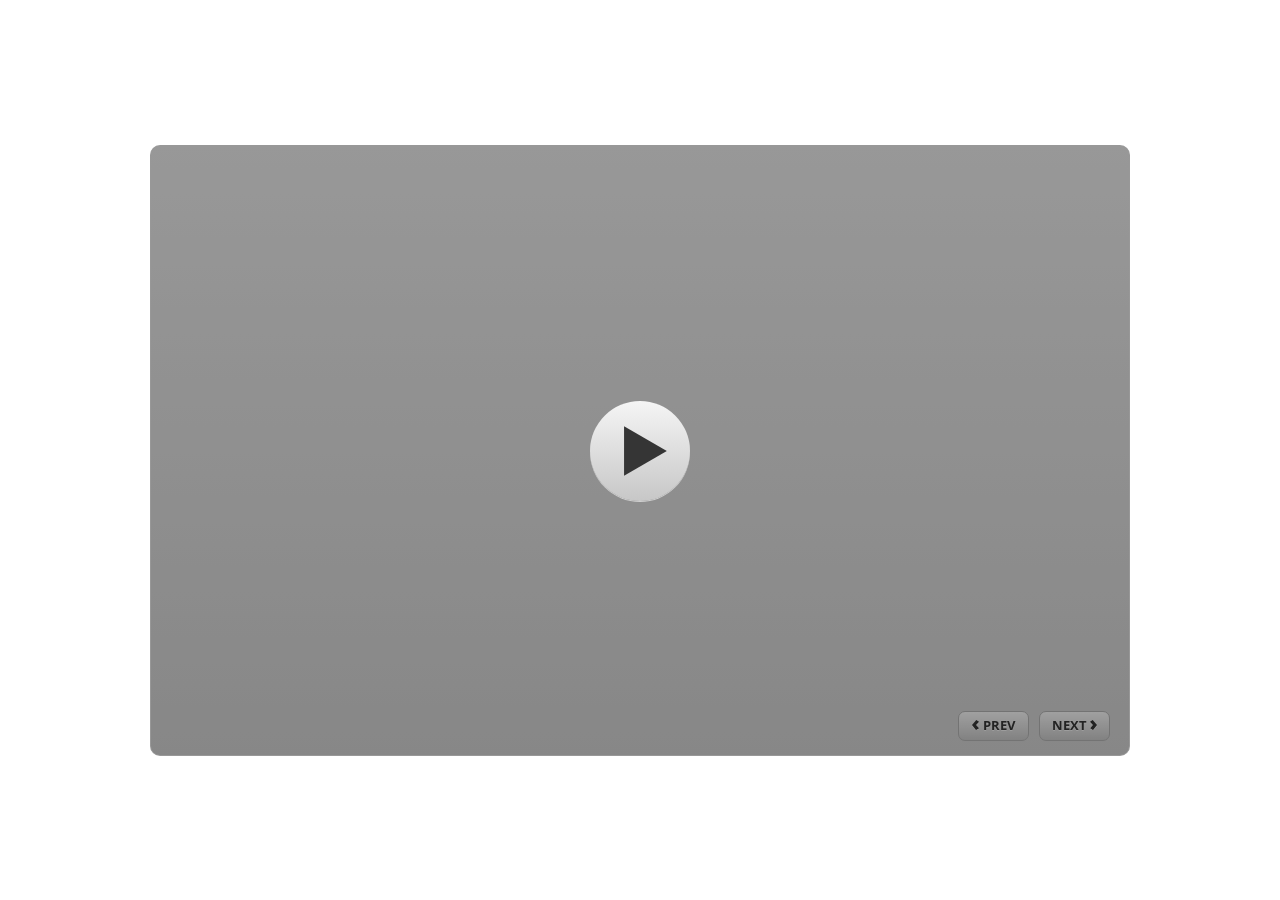
<file: index.html>
﻿<!doctype html>
<html lang="en-US">
<head>
  <meta charset="utf-8">
  <!-- Created using Storyline 3 - http://www.articulate.com  -->
  <!-- version: 3.20.30234.0 -->
  <title>SIMAKLIM4</title>
  <meta http-equiv="x-ua-compatible" content="IE=edge"/>
  <meta name="viewport" content="width=device-width,initial-scale=1,user-scalable=no,shrink-to-fit=no,minimal-ui"/>
  <meta name="apple-mobile-web-app-capable" content="yes"/>
  <style>
    html, body { height: 100%; padding: 0; margin: 0 }
    #app { height: 100%; width: 100%; }
  </style>

  <script>
    window.DS = {};
    window.globals = {
      DATA_PATH_BASE: '',
      HAS_FRAME: true,
      HAS_SLIDE: true,

      lmsPresent: false,
      tinCanPresent: false,
      cmi5Present: false,
      aoSupport: false,
      scale: 'noscale',
      captureRc: false,
      browserSize: 'optimal',
      bgColor: '#FFFFFF',
      features: '',
      themeName: 'classic',
      preloaderColor: '#FFFFFF',
      suppressAnalytics: false,
      productChannel: 'perpetual',
      publishSource: 'storyline',
      aid: '',
      cid: '39aac9c0-3fe7-4871-bb9b-78f94019f6a4',
      playerVersion: '3.20.30234.0',
      publishTimestamp: '2026-11-27T02:05:24.2940947Z',
      maxIosVideoElements: 10,
      connectionSettings: { },

      
      parseParams: function(qs) {
        if (window.globals.parsedParams != null) {
          return window.globals.parsedParams;
        }
        qs = (qs || window.location.search.substr(1)).split('+').join(' ');
        var params = {},
            tokens,
            re = /[?&]?([^=]+)=([^&]*)/g;

        while (tokens = re.exec(qs)) {
          params[decodeURIComponent(tokens[1]).trim()] =
            decodeURIComponent(tokens[2]).trim();
        }
        window.globals.parsedParams = params;
        return params;
      }

    };
  </script>
  <script>
    var isIe11 = ('ActiveXObject' in window || window.MSBlobBuilder != null)
      && window.msCrypto != null && !window.ActiveXObject;
    if (isIe11) {
      window.globals.unsupportedBrowser = true;
      document.write(atob('[base64]'));
    }
  </script>
  
  <script>window.THREE = { };</script>
  
</head>
<body style="background: #FFFFFF" class="cs-HTML theme-classic">
  <!-- 360 -->
  <script>!function(){var e,i=/iPhone/i,o=/iPod/i,n=/iPad/i,t=/\biOS-universal(?:.+)Mac\b/i,r=/\bAndroid(?:.+)Mobile\b/i,a=/Android/i,d=/(?:SD4930UR|\bSilk(?:.+)Mobile\b)/i,p=/Silk/i,l=/Windows Phone/i,u=/\bWindows(?:.+)ARM\b/i,b=/BlackBerry/i,s=/BB10/i,c=/Opera Mini/i,f=/\b(CriOS|Chrome)(?:.+)Mobile/i,h=/Mobile(?:.+)Firefox\b/i,v=function(e){return void 0!==e&&"MacIntel"===e.platform&&"number"==typeof e.maxTouchPoints&&e.maxTouchPoints>1&&"undefined"==typeof MSStream};e=function(e){var m={userAgent:"",platform:"",maxTouchPoints:0};e||"undefined"==typeof navigator?"string"==typeof e?m.userAgent=e:e&&e.userAgent&&(m={userAgent:e.userAgent,platform:e.platform,maxTouchPoints:e.maxTouchPoints||0}):m={userAgent:navigator.userAgent,platform:navigator.platform,maxTouchPoints:navigator.maxTouchPoints||0};var g=m.userAgent,y=g.split("[FBAN");void 0!==y[1]&&(g=y[0]),void 0!==(y=g.split("Twitter"))[1]&&(g=y[0]);var A=function(e){return function(i){return i.test(e)}}(g),w={apple:{phone:A(i)&&!A(l),ipod:A(o),tablet:!A(i)&&(A(n)||v(m))&&!A(l),universal:A(t),device:(A(i)||A(o)||A(n)||A(t)||v(m))&&!A(l)},amazon:{phone:A(d),tablet:!A(d)&&A(p),device:A(d)||A(p)},android:{phone:!A(l)&&A(d)||!A(l)&&A(r),tablet:!A(l)&&!A(d)&&!A(r)&&(A(p)||A(a)),device:!A(l)&&(A(d)||A(p)||A(r)||A(a))||A(/\bokhttp\b/i)},windows:{phone:A(l),tablet:A(u),device:A(l)||A(u)},other:{blackberry:A(b),blackberry10:A(s),opera:A(c),firefox:A(h),chrome:A(f),device:A(b)||A(s)||A(c)||A(h)||A(f)},any:!1,phone:!1,tablet:!1};return w.any=w.apple.device||w.android.device||w.windows.device||w.other.device,w.phone=w.apple.phone||w.android.phone||w.windows.phone,w.tablet=w.apple.tablet||w.android.tablet||w.windows.tablet,w}(),"object"==typeof exports&&"undefined"!=typeof module?module.exports=e:"function"==typeof define&&define.amd?define((function(){return e})):this.isMobile=e}();
    window.isMobile.apple.tablet = window.isMobile.apple.tablet ||
      (navigator.platform === 'MacIntel' && navigator.maxTouchPoints > 1);
    window.isMobile.apple.device = window.isMobile.apple.device || window.isMobile.apple.tablet;
    window.isMobile.tablet = window.isMobile.tablet || window.isMobile.apple.tablet;
    window.isMobile.any = window.isMobile.any || window.isMobile.apple.tablet;
  </script>

  <div id="focus-sink" tabindex="-1"></div>

  <div id="preso"></div>
  <script>
    (function() {

      var classTypes = [ 'desktop', 'mobile', 'phone', 'tablet' ];

      var addDeviceClasses = function(prefix, testObj) {
        var curr, i;
        for (i = 0; i < classTypes.length; i++) {
          curr = classTypes[i];
          if (testObj[curr]) {
            document.body.classList.add(prefix + curr);
          }
        }
      };

      var params = window.globals.parseParams(),
          isDevicePreview = params.devicepreview === '1',
          isPhoneOverride = params.deviceType === 'phone' || (isDevicePreview && params.phone == '1'),
          isTabletOverride = (params.deviceType === 'tablet' || isDevicePreview) && !isPhoneOverride,
          isMobileOverride = isPhoneOverride || isTabletOverride;

      var deviceView = {
        desktop: !window.isMobile.any && !isMobileOverride,
        mobile: window.isMobile.any || isMobileOverride,
        phone: isPhoneOverride || (window.isMobile.phone && !isTabletOverride),
        tablet: isTabletOverride || window.isMobile.tablet
      };

      window.globals.deviceView = deviceView;
      window.isMobile.desktop = !window.isMobile.any;
      window.isMobile.mobile = window.isMobile.any;

      addDeviceClasses('view-', deviceView);

    })();
  </script>
  
  <script src='story_content/user.js' type=text/javascript></script>
  <div class="slide-loader"></div>

  <script>
    if (window.globals.deviceView.isMobile) { var doc = document, loader = doc.body.querySelector('.slide-loader'); [ 1, 2, 3 ].forEach(function(n) { var d = doc.createElement('div'); d.style.backgroundColor = window.globals.preloaderColor; d.classList.add('mobile-loader-dot'); d.classList.add('dot' + n); loader.appendChild(d); }); }
  </script>

  <div class="mobile-load-title-overlay" style="display: none">
    <div class="mobile-load-title">SIMAKLIM4</div>
  </div>

  <div class="mobile-chrome-warning"></div>

  
<style>
  .warn-connection-dialog {
    display: none;
    background: transparent;
    pointer-events: none;
    position: fixed;
    left: 0;
    top: 0;
    width: 100%;
    height: 100%;
    z-index: 999;
  }

  .warn-connection-content {
    border-radius: 4px;
    background: white;
    border: 1px solid #E7E7E7;
    color: #333333;
    box-shadow: 0 2px 4px rgba(0, 0, 0, 0.25);
    transition: all 150ms ease-out;
    position: absolute;
    white-space: nowrap;
  }

  .view-phone.is-landscape .warn-connection-content {
    left: 23px;
    bottom: 23px;
  }

  .view-tablet.is-landscape .warn-connection-content {
    left: 50%;
    top: 20px;
    transform: translateX(-50%);
  }

  .is-portrait .warn-connection-content {
    transform: translate(-50%, calc(-100% - 15px));
  }

  .warn-connection-content p {
    display: inline-block;
    margin: 0 8px 0 0;
    line-height: 33px;
    font-size: 11px;
  }

  .warn-connection-content svg {
    position: relative;
    vertical-align: middle;
    margin: 0 2px 2px 8px;
  }

  .view-desktop .warn-connection-content {
    left: 1.5em;
    bottom: 1.5em;
  }

  .view-desktop .warn-connection-content p {
    font-size: 1.1em;
  }

  .is-offline .warn-connection-dialog {
    display: block;
  }

  .is-offline .cs-panel * {
    pointer-events: none !important;
  }

  .is-offline .cs-panel {
    pointer-events: all !important;
  }

  .is-offline #nav-controls * {
    pointer-events: none !important;
  }

  .is-offline #nav-controls {
    pointer-events: all !important;
  }
</style>

<div class="warn-connection-dialog">
  <div class="warn-connection-content">
    <svg width="17" height="15" viewBox="0 0 17 15" xmlns="http://www.w3.org/2000/svg">
      <path fill="#8F0000" stroke="white" d="M16.07,12.98 L15.88,12.23 L9.51,1.21 C8.97,0.26,7.6,0.26,7.06,1.21 L0.69,12.23 C0.15,13.16,0.81,14.36,1.91,14.36 H14.65 C15.47,14.36,16.05,13.7,16.07,12.98 Z"/>
      <path fill="white" stroke="white" d="M8.58,5.5 C8.35,5.28,8.5,5.35,8.21,5.32 C8.09,5.35,7.97,5.49,7.96,5.67 C7.97,5.79,7.98,5.92,7.98,6.04 L7.98,6.04 C7.99,6.17,8,6.31,8.01,6.43 L8.01,6.44 C8.03,6.92,8.06,7.41,8.09,7.9 L8.09,7.9 C8.12,8.39,8.14,8.88,8.17,9.37 C8.17,9.39,8.18,9.42,8.2,9.44 C8.23,9.46,8.25,9.47,8.28,9.47 C8.31,9.47,8.34,9.46,8.35,9.44 C8.37,9.43,8.38,9.4,8.39,9.35 L8.39,9.34 C8.39,9.24,8.4,9.15,8.4,9.05 L8.4,9.05 C8.41,8.96,8.41,8.86,8.42,8.75 C8.43,8.44,8.45,8.12,8.47,7.81 L8.47,7.81 C8.49,7.49,8.51,7.18,8.53,6.87 C8.55,6.46,8.56,6.05,8.59,5.64 L8.6,5.62 C8.6,5.57,8.59,5.53,8.58,5.5 L8.21,5.32 Z"/>
      <circle fill="white" stroke="white" cx="8.3" cy="11.35" r="0.3"/>
    </svg>
    <p>You are offline. Trying to reconnect...</p>
  </div>
</div>

<script>
  (function() {
    window.DS.connection = {
      warningShown: false,
      assets: {},
      loadingAssetGroup: false,
      retryDelay: 500
    };

    // @TODO this is POC code and can be cleaned up a bit more if we move forward
    // with the feature



    // The `window.globals.features` variable must be set in `webpack.dev.config` when testing locally - it is not enough
    // to have it in the data - but it must be set there as well.
    var useConnectionMessages = window.AbortController != null &&
      window.location.protocol != 'file:' &&
      window.globals.features.indexOf('ConnectionMessages') != -1;

    window.DS.connection.useConnectionMessages = useConnectionMessages

    var assetCount = 0;
    var checkLoadedId;
    var connectionSettings = window.globals.connectionSettings;

    if (useConnectionMessages && connectionSettings != null) {
      var contentEl = document.querySelector('.warn-connection-content');
      var messageEl = contentEl.querySelector('p')

      if (connectionSettings.useDarkTheme) {
        contentEl.style.borderColor = '#BABBBA';
        contentEl.style.backgroundColor = '#282828';
        contentEl.style.color = '#FFFFFF';
      }

      if (connectionSettings.message != null) {
        messageEl.textContent = window.decodeURIComponent(connectionSettings.message);
      }
    }

    function checkAssetsReady() {
      for (var i in DS.connection.assets) {
        if (!DS.connection.assets[i].success) {
          return false;
        }
      }
      return true;
    }

    function stopAssetGroup() {
      if (!useConnectionMessages) { return; }

      assetCount = 0;

      DS.connection.oldAssetGroup = DS.connection.assets;
      DS.connection.assets = {};
      DS.connection.loadingAssetGroup = false;
      clearInterval(checkLoadedId);
    }

    function startAssetGroup() {
      if (!useConnectionMessages) { return; }
      var ticks = 0;
      clearInterval(checkLoadedId);
      checkLoadedId = setInterval(function() {
        var loaded = 0;
        if (assetCount === 0 && loaded === 0) {
          clearInterval(checkLoadedId);
          return;
        }

        for (var i in DS.connection.assets) {
          if (DS.connection.assets[i].success) {
            loaded++;
          }
        }

        if (assetCount === loaded && checkAssetsReady()) {
          for (var i in DS.connection.assets) {
            if (DS.connection.assets[i].action) {
              DS.connection.assets[i].action();
            }
          }
          hideWarning();
          stopAssetGroup();
        }
      }, 100)
    }

    function requiredAsset(url, action, retry, type) {
      if (!useConnectionMessages) { return; }
      if (DS.connection.assets[url]) { return; }

      DS.connection.assets[url] = {
        success: false, action: action, retry: retry, type: type
      };
      assetCount = Object.keys(DS.connection.assets).length;
      if (!DS.connection.loadingAssetGroup) {
        startAssetGroup();
      }
      DS.connection.loadingAssetGroup = true;
    }

    function assetLoaded(url) {
      if (!useConnectionMessages) { return; }
      if (DS.connection.assets[url]) {
        DS.connection.assets[url].success = true;
      }
    }

    function assetFailed(url) {
      if (!useConnectionMessages) { return; }
      if (!DS.connection.assets[url]) {
        if (/\.js$/.test(url)) {
          setTimeout(function() {
            if (DS.connection.lastSlideLoaded != null) {
              DS.connection.lastSlideLoaded();
            }
          }, DS.connection.retryDelay);
        }
        return;
      }
      if (!DS.connection.warningShown) { showWarning(); }
      if (DS.connection.assets[url].retry) {
        setTimeout(function() {
          if (!DS.connection.assets[url].success) {
            DS.connection.assets[url].retry()
          }
        }, DS.connection.retryDelay);
      }
    }

    function hideWarning() {
      document.body.classList.remove('is-offline');
      DS.connection.warningShown = false;
    }
    DS.connection.hideWarning = hideWarning

    function showWarning(btn) {
      document.body.classList.add('is-offline')
      DS.connection.warningShown = true;
      updateWarningPosition();
    }

    function updateWarningPosition() {
      if (!DS.connection.warningShown) {
        return;
      }

      var isPortrait = document.body.classList.contains('is-portrait');
      var warningEl = document.querySelector('.warn-connection-content');

      if (isPortrait) {
        var slide = document.querySelector('.primary-slide');
        var slideRect = slide.getBoundingClientRect();

        warningEl.style.top = `${slideRect.top}px`
        warningEl.style.left = `${slideRect.left + slideRect.width / 2}px`
      } else {
        warningEl.style.top = null;
        warningEl.style.left = null;
      }

      window.requestAnimationFrame(updateWarningPosition);
    }

    // these will all be noops if the feature flag isn't set in
    // the data and `window.globals.features`
    DS.connection.requiredAsset = requiredAsset;
    DS.connection.assetLoaded = assetLoaded;
    DS.connection.assetFailed = assetFailed;
    DS.connection.stopAssetGroup = stopAssetGroup;
    DS.connection.startAssetGroup = startAssetGroup;
  })();
</script>


  <script>
    
    if (window.autoSpider && window.vInterfaceObject) {
      document.querySelector('.mobile-load-title-overlay').style.display = 'none';
    }
  </script>

  

  <link rel="stylesheet" href="html5/data/css/output.min.css" data-noprefix/>
</body>
<script src="html5/lib/scripts/bootstrapper.min.js"></script>
</html>
</file>
<file: html5/data/css/output.min.css>
@font-face {
  font-family: 'Open SansBold CharsBold20298D3C';
  src: url('[data-uri]');
  font-style: normal;
  font-weight: normal;
}
@font-face {
  font-family: 'Open Sans Charset1_ 6AB12D0B457';
  src: url('[data-uri]');
  font-style: normal;
  font-weight: normal;
}
@font-face {
  font-family: 'Arial Rounded MT BoBold7A81BB06';
  src: url('[data-uri]');
  font-style: normal;
  font-weight: normal;
}
@font-face {
  font-family: 'Articulate Charset1_ 6i683EED9D';
  src: url('[data-uri]');
  font-style: normal;
  font-weight: normal;
}
@font-face {
  font-family: 'Century Gothic Charset168CE8BEC';
  src: url('[data-uri]');
  font-style: normal;
  font-weight: normal;
}
@font-face {
  font-family: 'Articulate ExtrabolboldD8771F04';
  src: url('[data-uri]');
  font-style: normal;
  font-weight: normal;
}
@font-face {
  font-family: 'Elephant Charset1_ 6iVpA993C799';
  src: url('[data-uri]');
  font-style: normal;
  font-weight: normal;
}
@font-face {
  font-family: 'Times New Roman CharsetA992CA42';
  src: url('[data-uri]');
  font-style: normal;
  font-weight: normal;
}
@font-face {
  font-family: 'Rockwell Condensed Char5233F199';
  src: url('[data-uri]');
  font-style: normal;
  font-weight: normal;
}
@font-face {
  font-family: 'Open Sans Charset0_v9TY33EDE6F2';
  src: url('[data-uri]');
  font-style: normal;
  font-weight: normal;
}
@font-face {
  font-family: 'Open SansBold CharsBoldE47A47C6';
  src: url('[data-uri]');
  font-style: normal;
  font-weight: normal;
}
@font-face {
  font-family: 'Arial Rounded MT BoBoldAD39CAD8';
  src: url('[data-uri]');
  font-style: normal;
  font-weight: normal;
}
@font-face {
  font-family: 'Century Gothic Charset05E871ACC';
  src: url('[data-uri]');
  font-style: normal;
  font-weight: normal;
}
@font-face {
  font-family: 'Articulate Extrabolbold472DC2A8';
  src: url('[data-uri]');
  font-style: normal;
  font-weight: normal;
}
@font-face {
  font-family: 'Elephant Charset0_v9zl95954041E';
  src: url('[data-uri]');
  font-style: normal;
  font-weight: normal;
}
@font-face {
  font-family: 'Times New Roman Charset70F17049';
  src: url('[data-uri]');
  font-style: normal;
  font-weight: normal;
}
@font-face {
  font-family: 'Rockwell Condensed Char9FF78C46';
  src: url('[data-uri]');
  font-style: normal;
  font-weight: normal;
}
.cs-pxabnsnfns00000000001 .cs-infopanel  {
  box-shadow: 0 1px 0 rgba(184, 184, 184, 1);
  background: rgba(255, 255, 255, 1);
}
.cs-pxabnsnfns00000000001 .cs-infopanel .cs-link {
  color: rgba(124, 34, 128, 1);
}
.cs-pxabnsnfns00000000001 .cs-infopanel .cs-link:hover {
  color: rgba(0, 0, 238, 1);
}
.cs-pxabnsnfns00000000001 .cs-infopanel .cs-name {
  color: rgba(68, 68, 68, 1);
}
.cs-pxabnsnfns00000000001 .cs-infopanel .cs-title {
  color: rgba(153, 153, 153, 1);
}
.cs-pxabnsnfns00000000001 .cs-infopanelpopup  {
  box-shadow: 0 1px 0 rgba(184, 184, 184, 1);
  background: linear-gradient(180deg, rgba(233, 233, 233, 1) 0%, rgba(207, 207, 207, 1) 100%);
}
.cs-pxabnsnfns00000000001 .cs-infopanelpopup .cs-link {
  color: rgba(124, 34, 128, 1);
}
.cs-pxabnsnfns00000000001 .cs-infopanelpopup .cs-link:hover {
  color: rgba(0, 0, 238, 1);
}
.cs-pxabnsnfns00000000001 .cs-infopanelpopup .cs-name {
  color: rgba(68, 68, 68, 1);
}
.cs-pxabnsnfns00000000001 .cs-infopanelpopup .cs-bio {
  color: rgba(153, 153, 153, 1);
}
.cs-pxabnsnfns00000000001 .cs-timer  {
  color: rgba(85, 85, 85, 1);
}
.cs-pxabnsnfns00000000001 .cs-duration stop:first-child {
  stop-color: rgba(0, 215, 255, 1);
}
.cs-pxabnsnfns00000000001 .cs-duration stop:last-child {
  stop-color: rgba(0, 171, 255, 1);
}
.cs-pxabnsnfns00000000001 .cs-elapsed stop:first-child {
  stop-color: rgba(254, 227, 71, 1);
}
.cs-pxabnsnfns00000000001 .cs-elapsed stop:last-child {
  stop-color: rgba(252, 204, 42, 1);
}
.cs-pxabnsnfns00000000001 .cs-timer .cs-pie .cs-innerstroke {
  stroke: rgba(199, 199, 199, 1);
}
.cs-pxabnsnfns00000000001 .cs-timer .cs-pie .cs-innerborder {
  stroke: rgba(255, 255, 255, 1);
}
.cs-pxabnsnfns00000000001 .cs-window  {
  box-shadow: 0 8px 5px rgba(0, 0, 0, 0.2);
  border-color: rgba(234, 234, 234, 1);
  background: rgba(243, 243, 243, 1);
  color: rgba(85, 85, 85, 1);
}
.cs-pxabnsnfns00000000001 .cs-window .cs-diva {
  border-color: rgba(247, 247, 247, 1);
}
.cs-pxabnsnfns00000000001 .cs-window .cs-divb {
  border-color: rgba(211, 211, 211, 1);
}
.cs-pxabnsnfns00000000001 .cs-editor .cs-editor-slide {
  color: rgba(85, 85, 85, 1);
}
.cs-pxabnsnfns00000000001 .cs-editor .cs-editor-html {
  color: rgba(68, 68, 68, 1);
}
.cs-pxabnsnfns00000000001 .cs-editor .cs-editor-button {
  text-shadow: 0 1px 0 rgba(240, 240, 240, 1);
  color: rgba(53, 53, 53, 1);
  border-color: rgba(177, 177, 177, 1);
  background: linear-gradient(180deg, rgba(245, 245, 245, 1) 0%, rgba(199, 199, 199, 1) 100%);
}
.cs-pxabnsnfns00000000001 .cs-editor .cs-editor-button:hover {
  background: linear-gradient(180deg, rgba(242, 242, 242, 1) 0%, rgba(175, 175, 175, 1) 100%);
}
.cs-pxabnsnfns00000000001 .cs-editor .cs-editor-button:active {
  background: linear-gradient(180deg, rgba(199, 199, 199, 1) 0%, rgba(244, 244, 244, 1) 100%);
}
.cs-pxabnsnfns00000000001 .cs-listitem  {
  color: rgba(53, 53, 53, 1);
  border-color: rgba(223, 223, 223, 1);
}
.cs-pxabnsnfns00000000001 .cs-listitem.cs-viewed {
  color: rgba(144, 144, 144, 1);
}
.cs-pxabnsnfns00000000001 .cs-listitem.cs-selected {
  color: rgba(53, 53, 53, 1);
  background: rgba(192, 226, 241, 1);
}
.cs-pxabnsnfns00000000001 .cs-listitem.cs-selected:hover {
  background: rgba(192, 226, 241, 1);
}
.cs-pxabnsnfns00000000001 .cs-listitem.cs-selected.hover {
  background: rgba(192, 226, 241, 1);
}
.cs-pxabnsnfns00000000001 .cs-listitem.cs-selected:focus {
  background: rgba(192, 226, 241, 1);
}
.cs-pxabnsnfns00000000001 .cs-listitem .cs-icon-carrot {
  fill: rgba(53, 53, 53, 1);
}
.cs-pxabnsnfns00000000001 .cs-listitem .cs-icon-carrot .cs-shadow {
  fill: rgba(255, 255, 255, 1);
}
.cs-pxabnsnfns00000000001 .cs-listitem:hover {
  background: rgba(230, 230, 230, 1);
}
.cs-pxabnsnfns00000000001 .cs-listitem.hover {
  background: rgba(230, 230, 230, 1);
}
.cs-pxabnsnfns00000000001 .cs-listitem:focus {
  background: rgba(230, 230, 230, 1);
}
.cs-pxabnsnfns00000000001 .cs-glossary  {
  color: rgba(53, 53, 53, 1);
}
.cs-pxabnsnfns00000000001 .cs-glossary .cs-scrolling-panel {
  background: rgba(231, 231, 231, 1);
}
.cs-pxabnsnfns00000000001 .cs-glossary .cs-term.cs-selected .cs-choice-list-trigger {
  color: rgba(53, 53, 53, 1);
  background: rgba(192, 226, 241, 1);
}
.cs-pxabnsnfns00000000001 .cs-glossary .cs-term.cs-selected .cs-choice-list-trigger:focus {
  color: rgba(53, 53, 53, 1);
  background: rgba(192, 226, 241, 1);
}
.cs-pxabnsnfns00000000001 .cs-glossary .cs-term:hover .cs-choice-list-trigger {
  background: rgba(230, 230, 230, 1);
}
.cs-pxabnsnfns00000000001 .cs-glossary .cs-term.hover .cs-choice-list-trigger {
  background: rgba(230, 230, 230, 1);
}
.cs-pxabnsnfns00000000001 .cs-glossary .cs-term .cs-choice-list-trigger:focus {
  background: rgba(230, 230, 230, 1);
}
.cs-pxabnsnfns00000000001 .cs-glossary .cs-diva {
  border-color: rgba(226, 226, 226, 1);
}
.cs-pxabnsnfns00000000001 .cs-glossary .cs-divb {
  border-color: rgba(226, 226, 226, 1);
}
.cs-pxabnsnfns00000000001 .cs-glossary .cs-divc {
  border-color: rgba(250, 250, 250, 1);
}
.cs-pxabnsnfns00000000001 .cs-glossary .cs-heading {
  color: rgba(68, 68, 68, 1);
}
.cs-pxabnsnfns00000000001 .cs-resource .cs-separator {
  border-color: rgba(224, 224, 224, 1);
}
.cs-pxabnsnfns00000000001 .cs-outline  {
  color: rgba(68, 68, 68, 1);
}
.cs-pxabnsnfns00000000001 .cs-outline .cs-diva {
  border-color: rgba(198, 198, 198, 1);
}
.cs-pxabnsnfns00000000001 .cs-outline .cs-divb {
  border-color: rgba(249, 249, 249, 1);
}
.cs-pxabnsnfns00000000001 .cs-outline .cs-divc {
  border-color: rgba(225, 225, 225, 1);
}
.cs-pxabnsnfns00000000001 .cs-outline .cs-search-filter:hover {
  color: rgba(0, 0, 238, 1);
}
.cs-pxabnsnfns00000000001 .cs-outline .cs-search-filter.hover {
  color: rgba(0, 0, 238, 1);
}
.cs-pxabnsnfns00000000001 .cs-transcript  {
  color: rgba(68, 68, 68, 1);
}
.cs-pxabnsnfns00000000001 .cs-transcript .cs-div {
  border-color: rgba(225, 225, 225, 1);
}
.cs-pxabnsnfns00000000001 .cs-tabs:not(.topmenu-item) {
  color: rgba(85, 85, 85, 1);
}
.cs-pxabnsnfns00000000001 .cs-tabs .cs-inner-button:not(.topmenu-item) {
  text-shadow: 0 1px 0 rgba(240, 240, 240, 1);
}
.cs-pxabnsnfns00000000001 .cs-tabs:hover:not(.topmenu-item) {
  color: rgba(51, 51, 51, 1);
}
.cs-pxabnsnfns00000000001 .cs-tabs.cs-selected {
  background: rgba(243, 243, 243, 1);
  color: rgba(51, 51, 51, 1);
}
.cs-pxabnsnfns00000000001 .cs-seekcontrol  {
  background: linear-gradient(180deg, rgba(245, 245, 245, 1) 0%, rgba(199, 199, 199, 1) 100%);
  border-color: rgba(177, 177, 177, 1);
}
.cs-pxabnsnfns00000000001 .cs-seekcontrol .cs-button:hover .cs-icon {
  fill: rgba(85, 85, 85, 1);
}
.cs-pxabnsnfns00000000001 .cs-seekcontrol .cs-button.hover .cs-icon {
  fill: rgba(85, 85, 85, 1);
}
.cs-pxabnsnfns00000000001 .cs-seekcontrol .cs-button .cs-icon-shadow {
  fill: rgba(240, 240, 240, 1);
}
.cs-pxabnsnfns00000000001 .cs-seekcontrol .cs-button .cs-icon {
  fill: rgba(45, 45, 45, 1);
}
.cs-pxabnsnfns00000000001 .cs-seekcontrol .cs-seek .cs-fill {
  background: rgba(255, 255, 255, 1);
}
.cs-pxabnsnfns00000000001 .cs-seekcontrol .cs-seek {
  background: rgba(231, 231, 231, 1);
  border-color: rgba(184, 184, 184, 1);
}
.cs-pxabnsnfns00000000001 .cs-searchinput .cs-input {
  color: rgba(138, 138, 138, 1);
  border-color: rgba(173, 173, 173, 1);
  background: rgba(223, 223, 223, 1);
}
.cs-pxabnsnfns00000000001 .cs-searchinput .cs-input:focus {
  color: rgba(51, 51, 51, 1);
  background: rgba(250, 250, 250, 1);
}
.cs-pxabnsnfns00000000001 .cs-searchinput .cs-input:hover {
  box-shadow: inset 0 0 1px 0 rgba(107, 248, 255, 1);
}
.cs-pxabnsnfns00000000001 .cs-searchinput .cs-input.hover {
  box-shadow: inset 0 0 1px 0 rgba(107, 248, 255, 1);
}
.cs-pxabnsnfns00000000001 .cs-searchinput .cs-button .cs-icon {
  fill: rgba(138, 138, 138, 1);
}
.cs-pxabnsnfns00000000001 .cs-searchinput .cs-button:hover {
  fill: linear-gradient(180deg, rgba(245, 245, 245, 1) 0%, rgba(199, 199, 199, 1) 100%);
}
.cs-pxabnsnfns00000000001 .cs-searchinput .cs-button.hover {
  fill: linear-gradient(180deg, rgba(245, 245, 245, 1) 0%, rgba(199, 199, 199, 1) 100%);
}
.cs-pxabnsnfns00000000001 .cs-menu  {
  box-shadow: 0 1px 0 rgba(184, 184, 184, 1);
  background: rgba(243, 243, 243, 1);
}
.cs-pxabnsnfns00000000001 .cs-topmenu-item.active .cs-tab {
  background: rgba(243, 243, 243, 1);
}
.cs-pxabnsnfns00000000001 .cs-logo  {
  box-shadow: 0 1px 0 rgba(184, 184, 184, 1);
  background: rgba(255, 255, 255, 1);
}
.cs-pxabnsnfns00000000001 .cs-checkbox  {
  color: rgba(68, 68, 68, 1);
}
.cs-pxabnsnfns00000000001 .cs-checkbox:hover {
  border-color: rgba(107, 248, 255, 1);
}
.cs-pxabnsnfns00000000001 .cs-checkbox.hover {
  border-color: rgba(107, 248, 255, 1);
}
.cs-pxabnsnfns00000000001 .cs-checkbox .cs-box {
  color: rgba(255, 255, 255, 1);
  border-color: rgba(184, 184, 184, 1);
}
.cs-pxabnsnfns00000000001 .cs-checkbox .cs-box:checked::after {
  color: rgba(51, 204, 0, 1);
}
.cs-pxabnsnfns00000000001 .cs-checkbox .cs-box.checked.after {
  color: rgba(51, 204, 0, 1);
}
.cs-pxabnsnfns00000000001 .cs-button  {
  text-shadow: 0 1px 0 rgba(240, 240, 240, 1);
  color: rgba(53, 53, 53, 1);
  border-color: rgba(177, 177, 177, 1);
  background: linear-gradient(180deg, rgba(245, 245, 245, 1) 0%, rgba(199, 199, 199, 1) 100%);
  box-shadow: 0 1px 0 rgba(207, 207, 207, 1);
}
.cs-pxabnsnfns00000000001 .cs-button .cs-icon {
  fill: rgba(53, 53, 53, 1);
}
.cs-pxabnsnfns00000000001 .cs-button .cs-icon-shadow {
  fill: rgba(240, 240, 240, 1);
}
.cs-pxabnsnfns00000000001 .cs-button:hover {
  background: linear-gradient(180deg, rgba(242, 242, 242, 1) 0%, rgba(175, 175, 175, 1) 100%);
}
.cs-pxabnsnfns00000000001 .cs-button.hover {
  background: linear-gradient(180deg, rgba(242, 242, 242, 1) 0%, rgba(175, 175, 175, 1) 100%);
}
.cs-pxabnsnfns00000000001 .cs-button:active {
  background: linear-gradient(180deg, rgba(199, 199, 199, 1) 0%, rgba(244, 244, 244, 1) 100%);
}
.cs-pxabnsnfns00000000001 .cs-button.cs-disabled:hover {
  background: linear-gradient(180deg, rgba(245, 245, 245, 1) 0%, rgba(199, 199, 199, 1) 100%);
}
.cs-pxabnsnfns00000000001 .cs-button.cs-disabled.hover {
  background: linear-gradient(180deg, rgba(245, 245, 245, 1) 0%, rgba(199, 199, 199, 1) 100%);
}
.cs-pxabnsnfns00000000001 .cs-button.cs-disabled:active {
  background: linear-gradient(180deg, rgba(245, 245, 245, 1) 0%, rgba(199, 199, 199, 1) 100%);
}
.cs-pxabnsnfns00000000001 .cs-button.cs-volume:hover {
  background: linear-gradient(180deg, rgba(245, 245, 245, 1) 0%, rgba(199, 199, 199, 1) 100%);
}
.cs-pxabnsnfns00000000001 .cs-button.cs-volume.hover {
  background: linear-gradient(180deg, rgba(245, 245, 245, 1) 0%, rgba(199, 199, 199, 1) 100%);
}
.cs-pxabnsnfns00000000001 .cs-button.cs-volume:active {
  background: linear-gradient(180deg, rgba(245, 245, 245, 1) 0%, rgba(199, 199, 199, 1) 100%);
}
.cs-pxabnsnfns00000000001.cs-base  {
  color: rgba(85, 85, 85, 1);
  border-color: rgba(233, 233, 233, 1);
  background: linear-gradient(180deg, rgba(233, 233, 233, 1) 0%, rgba(207, 207, 207, 1) 100%);
}
.cs-pxabnsnfns00000000001.cs-base .cs-separator .cs-diva {
  background: rgba(211, 211, 211, 1);
}
.cs-pxabnsnfns00000000001.cs-base .cs-separator .cs-divb {
  background: rgba(247, 247, 247, 1);
}
.cs-pxabnsnfns00000000001.cs-base .cs-topmenu-item.active .cs-tab {
  border-color: rgba(211, 211, 211, 1);
}
.cs-pxabnsnfns00000000001.cs-base .cs-topmenu-item.active .cs-panel {
  border-color: rgba(211, 211, 211, 1);
}
.cs-pxabnsnfns00000000001.cs-base .cs-left {
  background: linear-gradient(180deg, rgba(219, 219, 219, 1) 0%, rgba(195, 195, 195, 1) 100%);
}
.cs-pxabnsnfns00000000001.cs-base .cs-area-primary .cs-slide-container {
  background: linear-gradient(180deg, rgba(233, 233, 233, 1) 0%, rgba(207, 207, 207, 1) 100%);
}
.cs-pxabnsnfns00000000001 .cs-volume::-moz-range-thumb {
  border-color: rgba(165, 165, 165, 1);
  box-shadow: inset 0 0 1px 0 rgba(212, 212, 212, 1);
  background: rgba(200, 200, 200, 1);
}
.cs-pxabnsnfns00000000001 .cs-volume::-ms-thumb {
  border-color: rgba(165, 165, 165, 1);
  box-shadow: inset 0 0 1px 0 rgba(212, 212, 212, 1);
  background: rgba(200, 200, 200, 1);
}
.cs-pxabnsnfns00000000001 .cs-volume::-webkit-slider-thumb {
  border-color: rgba(165, 165, 165, 1);
  box-shadow: inset 0 0 1px 0 rgba(212, 212, 212, 1);
  background: rgba(200, 200, 200, 1);
}
.cs-pxabnsnfns00000000001 .cs-volume::-moz-range-track {
  border-color: rgba(242, 242, 242, 1);
  background: linear-gradient(180deg, rgba(188, 188, 188, 1) 0%, rgba(188, 188, 188, 1) 50.196%, rgba(195, 195, 195, 1) 100%);
}
.cs-pxabnsnfns00000000001 .cs-volume::-ms-track {
  border-color: rgba(242, 242, 242, 1);
  background: linear-gradient(180deg, rgba(188, 188, 188, 1) 0%, rgba(188, 188, 188, 1) 50.196%, rgba(195, 195, 195, 1) 100%);
}
.cs-pxabnsnfns00000000001 .cs-volume::-webkit-slider-runnable-track {
  border-color: rgba(242, 242, 242, 1);
  background: linear-gradient(180deg, rgba(188, 188, 188, 1) 0%, rgba(188, 188, 188, 1) 50.196%, rgba(195, 195, 195, 1) 100%);
}
body.show-focus .tab-focus-box {
  border-color: rgba(255, 255, 0, 1);
}
.skipnav {
  border-color: rgba(255, 255, 0, 1);
}
.fn-npnxnanbsnfns00000000001 {
  font-family: 'Open SansD6FFC9F9';
  -webkit-font-variant-ligatures: no-common-ligatures;
  font-variant-ligatures: no-common-ligatures;
}
.fn-pxabnsnfns00000000001 {
  font-family: 'Open SansD6FFC9F9';
  -webkit-font-variant-ligatures: no-common-ligatures;
  font-variant-ligatures: no-common-ligatures;
}
.fn-npxnabnsnfns00000000001 {
  font-family: 'Open SansD6FFC9F9';
  -webkit-font-variant-ligatures: no-common-ligatures;
  font-variant-ligatures: no-common-ligatures;
}
.fn-npnxnanbnsnfns00000000001 {
  font-family: 'Open SansD6FFC9F9';
  -webkit-font-variant-ligatures: no-common-ligatures;
  font-variant-ligatures: no-common-ligatures;
}
.fn-pxabnsnfns00000000000 {
  font-family: 'Open SansD6FFC9F9';
  -webkit-font-variant-ligatures: no-common-ligatures;
  font-variant-ligatures: no-common-ligatures;
}
@font-face {
  font-family: 'Open SansD6FFC9F9';
  src: url('[data-uri]');
  font-style: normal;
  font-weight: bold;
}
@font-face {
  font-family: 'Open SansD6FFC9F9';
  src: url('[data-uri]');
  font-style: normal;
  font-weight: normal;
}
.cs-InvalidPromptSlide .cs-6DblMczq6LY-InvalidPromptSlide-btn0 {
  color: rgba(53, 53, 53, 1);
  border-color: rgba(177, 177, 177, 1);
  background: linear-gradient(180deg, rgba(245, 245, 245, 1) 0%, rgba(199, 199, 199, 1) 100%);
  text-shadow: 0 1px 0 rgba(240, 240, 240, 1);
}
.cs-InvalidPromptSlide .cs-6DblMczq6LY-InvalidPromptSlide-btn0 .cs-html {
  color: rgba(68, 68, 68, 1);
}
.cs-InvalidPromptSlide .cs-6DblMczq6LY-InvalidPromptSlide-btn0 .cs-slide {
  border-color: rgba(85, 85, 85, 1);
}
.cs-InvalidPromptSlide .cs-6DblMczq6LY-InvalidPromptSlide-btn0:hover {
  background: linear-gradient(180deg, rgba(242, 242, 242, 1) 0%, rgba(175, 175, 175, 1) 100%);
}
.cs-InvalidPromptSlide .cs-6DblMczq6LY-InvalidPromptSlide-btn0:active {
  background: linear-gradient(180deg, rgba(199, 199, 199, 1) 0%, rgba(244, 244, 244, 1) 100%);
}
.cs-PrintPromptSlide .cs-6DblMczq6LY-PrintPromptSlide-btn0 {
  color: rgba(53, 53, 53, 1);
  border-color: rgba(177, 177, 177, 1);
  background: linear-gradient(180deg, rgba(245, 245, 245, 1) 0%, rgba(199, 199, 199, 1) 100%);
  text-shadow: 0 1px 0 rgba(240, 240, 240, 1);
}
.cs-PrintPromptSlide .cs-6DblMczq6LY-PrintPromptSlide-btn0 .cs-html {
  color: rgba(68, 68, 68, 1);
}
.cs-PrintPromptSlide .cs-6DblMczq6LY-PrintPromptSlide-btn0 .cs-slide {
  border-color: rgba(85, 85, 85, 1);
}
.cs-PrintPromptSlide .cs-6DblMczq6LY-PrintPromptSlide-btn0:hover {
  background: linear-gradient(180deg, rgba(242, 242, 242, 1) 0%, rgba(175, 175, 175, 1) 100%);
}
.cs-PrintPromptSlide .cs-6DblMczq6LY-PrintPromptSlide-btn0:active {
  background: linear-gradient(180deg, rgba(199, 199, 199, 1) 0%, rgba(244, 244, 244, 1) 100%);
}
.cs-ScrollPromptSlide .cs-6DblMczq6LY-ScrollPromptSlide-btn0 {
  color: rgba(53, 53, 53, 1);
  border-color: rgba(177, 177, 177, 1);
  background: linear-gradient(180deg, rgba(245, 245, 245, 1) 0%, rgba(199, 199, 199, 1) 100%);
  text-shadow: 0 1px 0 rgba(240, 240, 240, 1);
}
.cs-ScrollPromptSlide .cs-6DblMczq6LY-ScrollPromptSlide-btn0 .cs-html {
  color: rgba(68, 68, 68, 1);
}
.cs-ScrollPromptSlide .cs-6DblMczq6LY-ScrollPromptSlide-btn0 .cs-slide {
  border-color: rgba(85, 85, 85, 1);
}
.cs-ScrollPromptSlide .cs-6DblMczq6LY-ScrollPromptSlide-btn0:hover {
  background: linear-gradient(180deg, rgba(242, 242, 242, 1) 0%, rgba(175, 175, 175, 1) 100%);
}
.cs-ScrollPromptSlide .cs-6DblMczq6LY-ScrollPromptSlide-btn0:active {
  background: linear-gradient(180deg, rgba(199, 199, 199, 1) 0%, rgba(244, 244, 244, 1) 100%);
}
.cs-ResumePromptSlide .cs-6DblMczq6LY-ResumePromptSlide-btn0 {
  color: rgba(53, 53, 53, 1);
  border-color: rgba(177, 177, 177, 1);
  background: linear-gradient(180deg, rgba(245, 245, 245, 1) 0%, rgba(199, 199, 199, 1) 100%);
  text-shadow: 0 1px 0 rgba(240, 240, 240, 1);
}
.cs-ResumePromptSlide .cs-6DblMczq6LY-ResumePromptSlide-btn0 .cs-html {
  color: rgba(68, 68, 68, 1);
}
.cs-ResumePromptSlide .cs-6DblMczq6LY-ResumePromptSlide-btn0 .cs-slide {
  border-color: rgba(85, 85, 85, 1);
}
.cs-ResumePromptSlide .cs-6DblMczq6LY-ResumePromptSlide-btn0:hover {
  background: linear-gradient(180deg, rgba(242, 242, 242, 1) 0%, rgba(175, 175, 175, 1) 100%);
}
.cs-ResumePromptSlide .cs-6DblMczq6LY-ResumePromptSlide-btn0:active {
  background: linear-gradient(180deg, rgba(199, 199, 199, 1) 0%, rgba(244, 244, 244, 1) 100%);
}
.cs-ResumePromptSlide .cs-6DblMczq6LY-ResumePromptSlide-btn1 {
  color: rgba(53, 53, 53, 1);
  border-color: rgba(177, 177, 177, 1);
  background: linear-gradient(180deg, rgba(245, 245, 245, 1) 0%, rgba(199, 199, 199, 1) 100%);
  text-shadow: 0 1px 0 rgba(240, 240, 240, 1);
}
.cs-ResumePromptSlide .cs-6DblMczq6LY-ResumePromptSlide-btn1 .cs-html {
  color: rgba(68, 68, 68, 1);
}
.cs-ResumePromptSlide .cs-6DblMczq6LY-ResumePromptSlide-btn1 .cs-slide {
  border-color: rgba(85, 85, 85, 1);
}
.cs-ResumePromptSlide .cs-6DblMczq6LY-ResumePromptSlide-btn1:hover {
  background: linear-gradient(180deg, rgba(242, 242, 242, 1) 0%, rgba(175, 175, 175, 1) 100%);
}
.cs-ResumePromptSlide .cs-6DblMczq6LY-ResumePromptSlide-btn1:active {
  background: linear-gradient(180deg, rgba(199, 199, 199, 1) 0%, rgba(244, 244, 244, 1) 100%);
}
.cs-ExternalInterfaceErrorSlide .cs-buttonOK {
  color: rgba(53, 53, 53, 1);
  border-color: rgba(177, 177, 177, 1);
  background: linear-gradient(180deg, rgba(245, 245, 245, 1) 0%, rgba(199, 199, 199, 1) 100%);
  text-shadow: 0 1px 0 rgba(240, 240, 240, 1);
}
.cs-ExternalInterfaceErrorSlide .cs-buttonOK .cs-html {
  color: rgba(68, 68, 68, 1);
}
.cs-ExternalInterfaceErrorSlide .cs-buttonOK .cs-slide {
  border-color: rgba(85, 85, 85, 1);
}
.cs-ExternalInterfaceErrorSlide .cs-buttonOK:hover {
  background: linear-gradient(180deg, rgba(242, 242, 242, 1) 0%, rgba(175, 175, 175, 1) 100%);
}
.cs-ExternalInterfaceErrorSlide .cs-buttonOK:active {
  background: linear-gradient(180deg, rgba(199, 199, 199, 1) 0%, rgba(244, 244, 244, 1) 100%);
}
</file>
